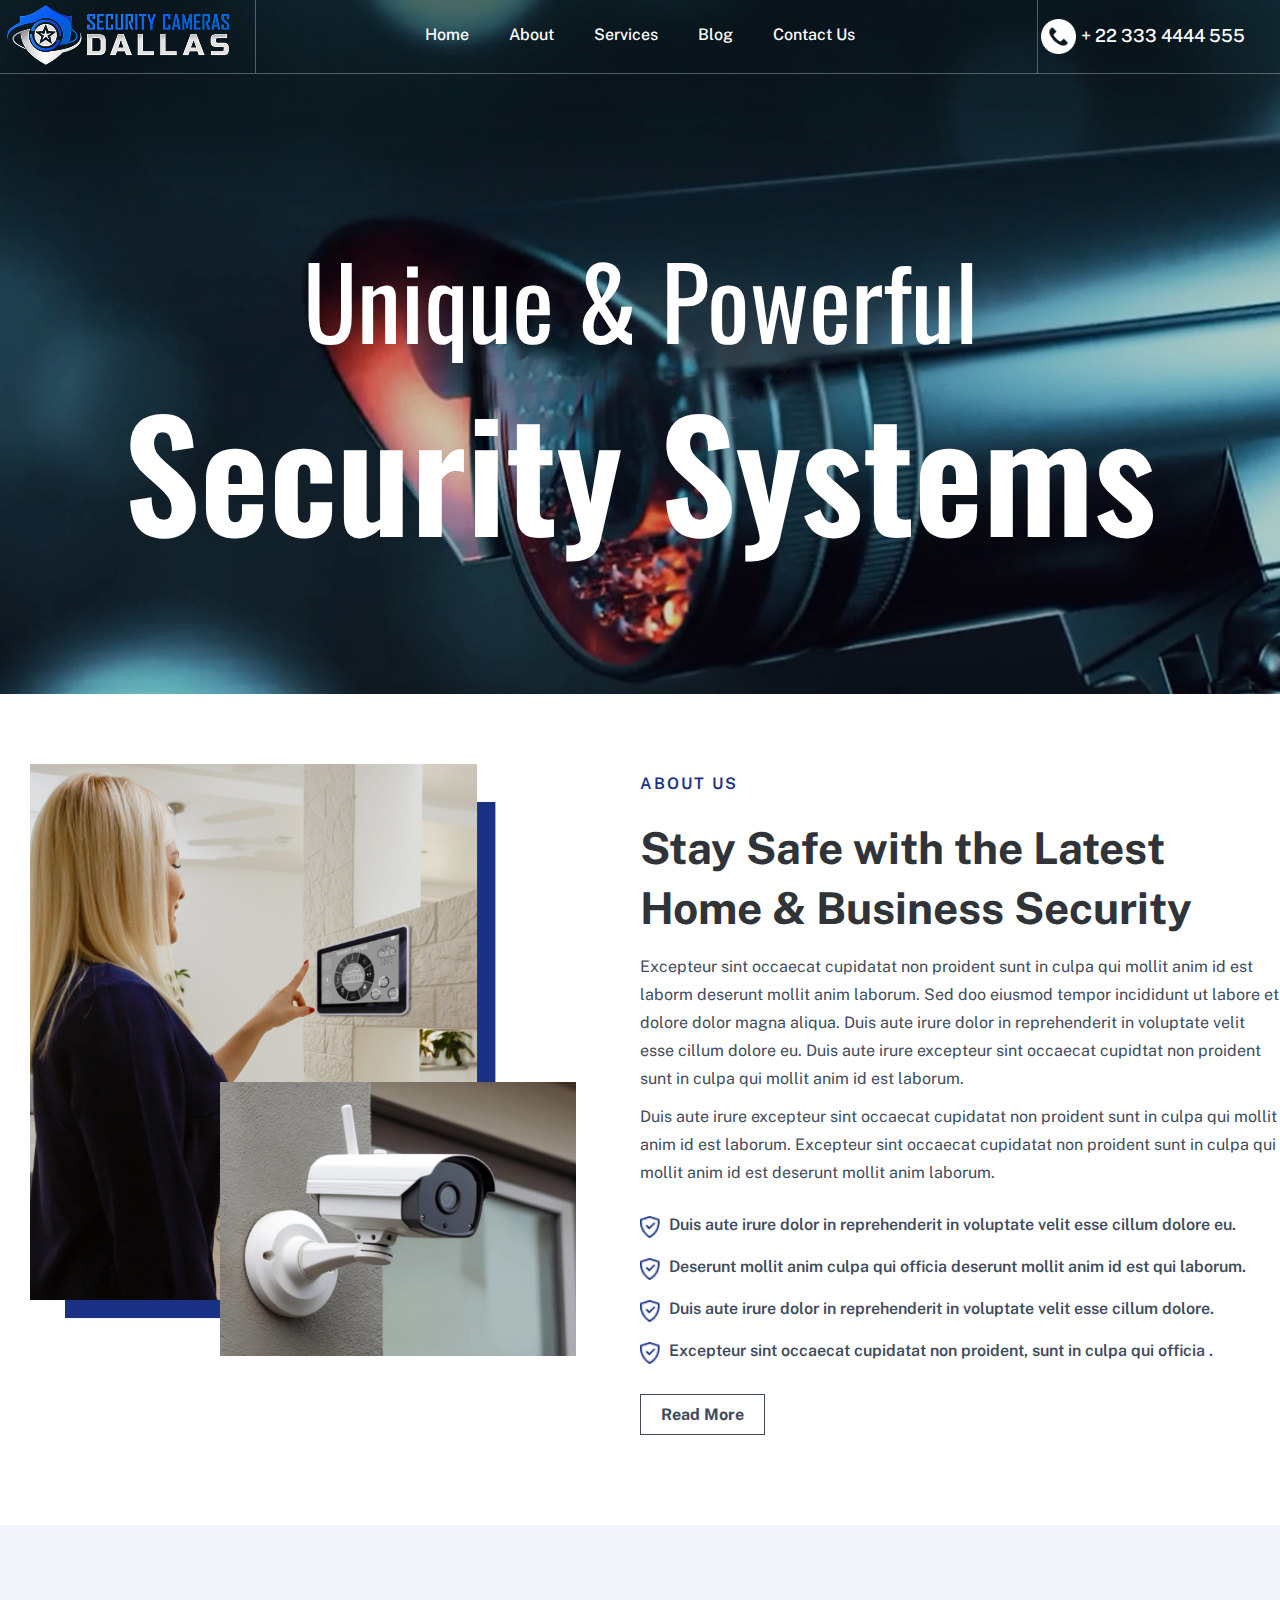
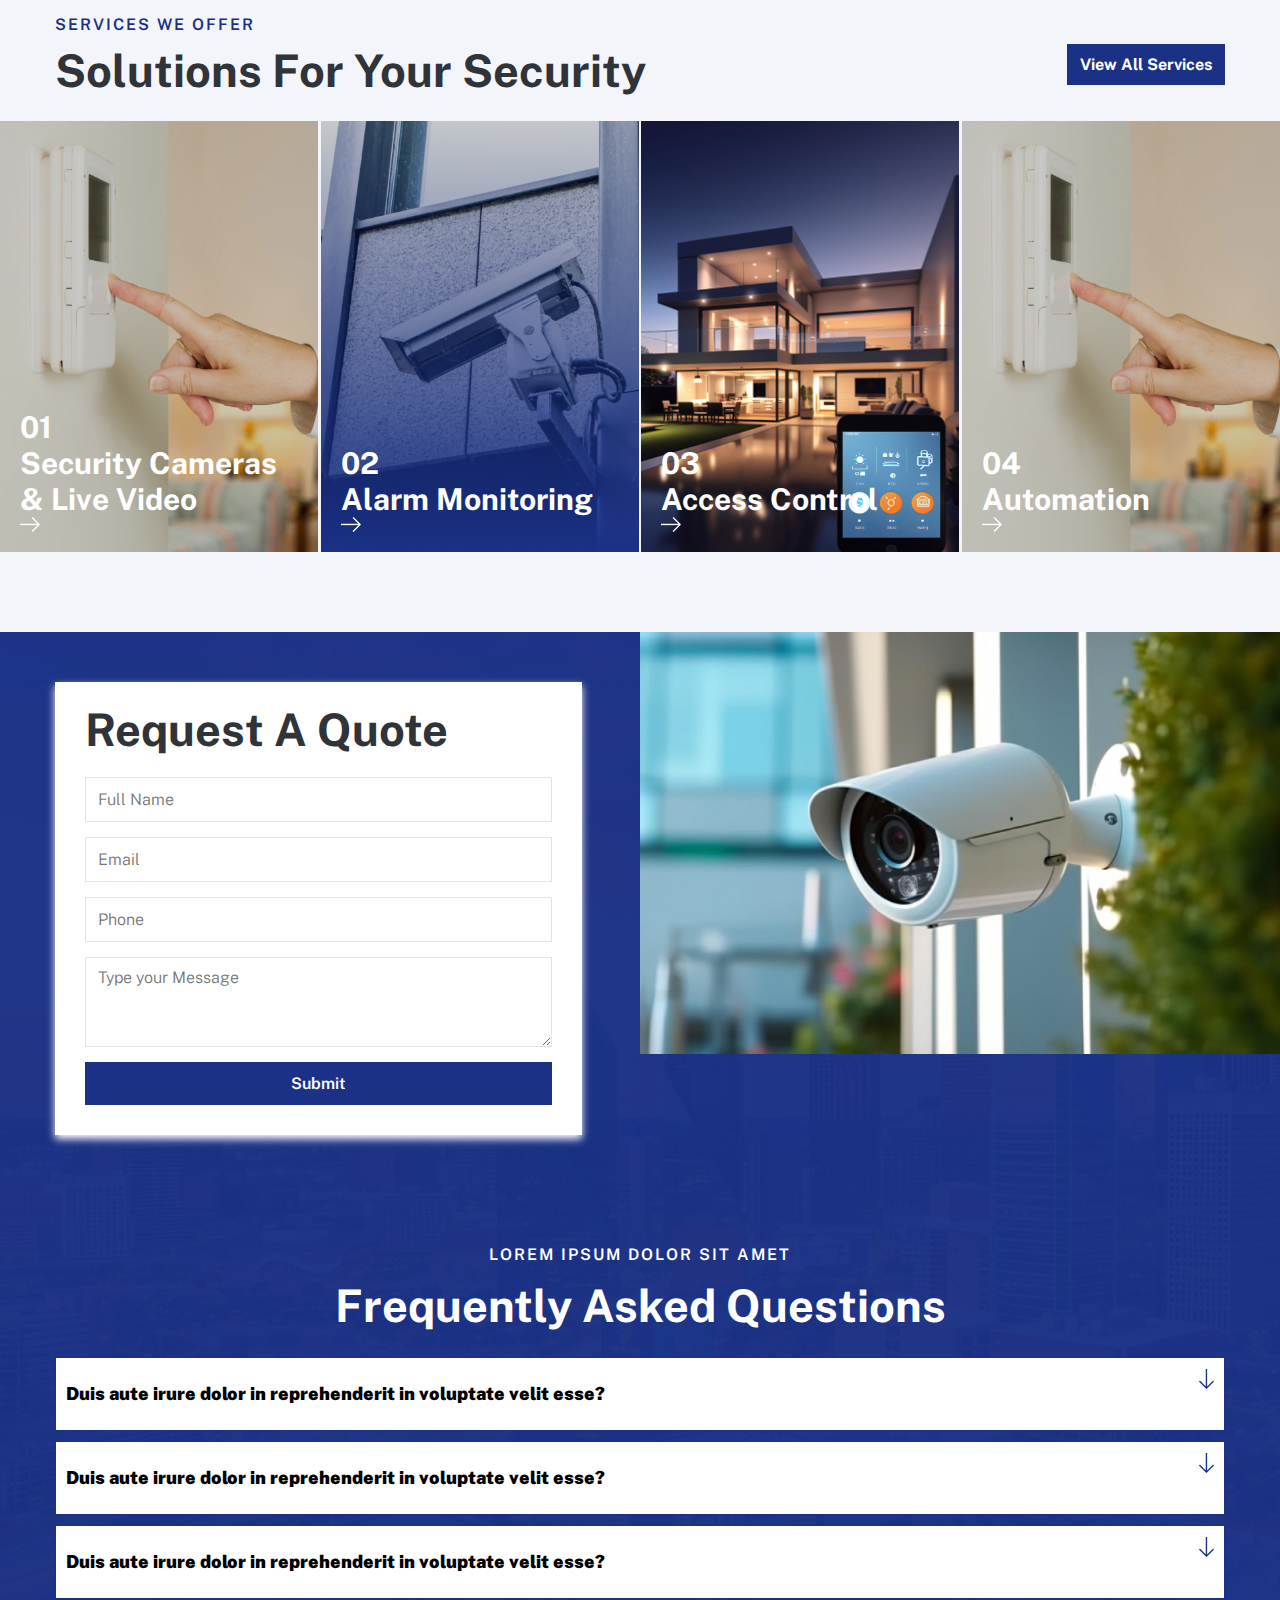
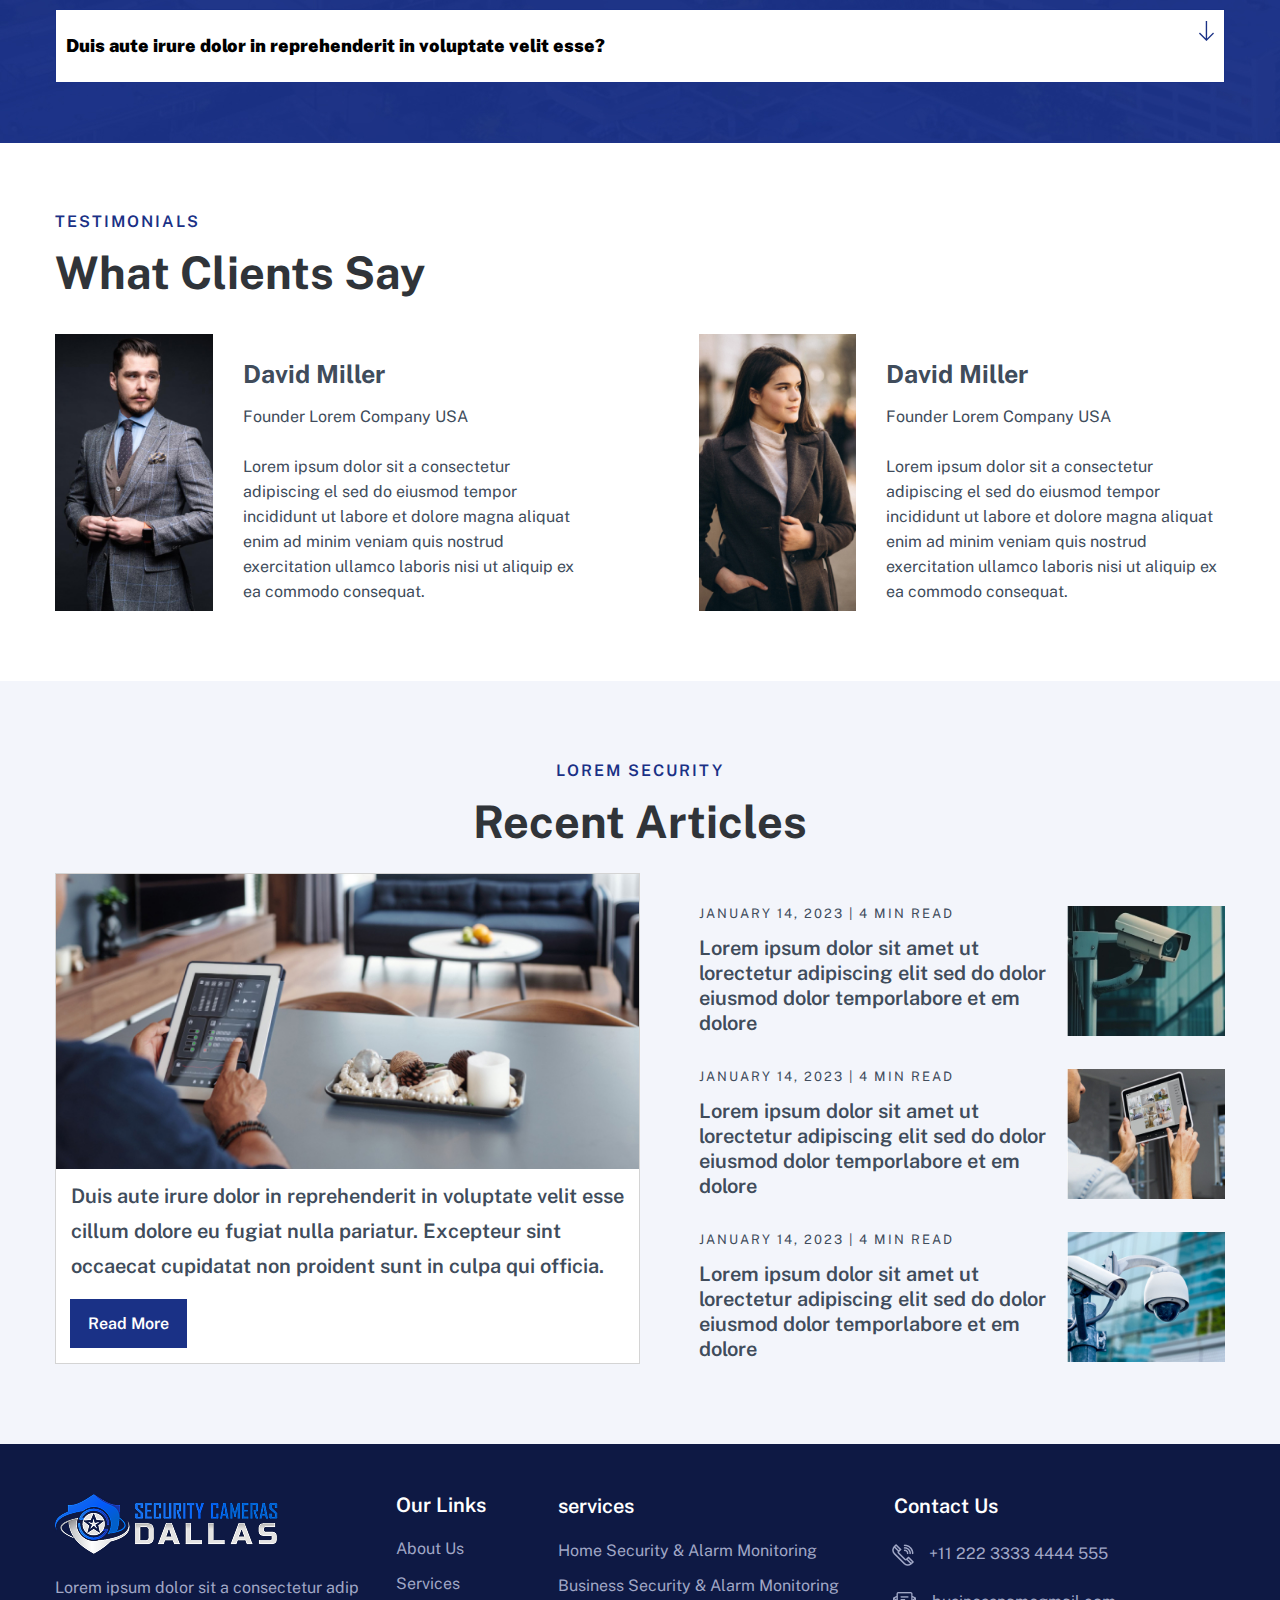
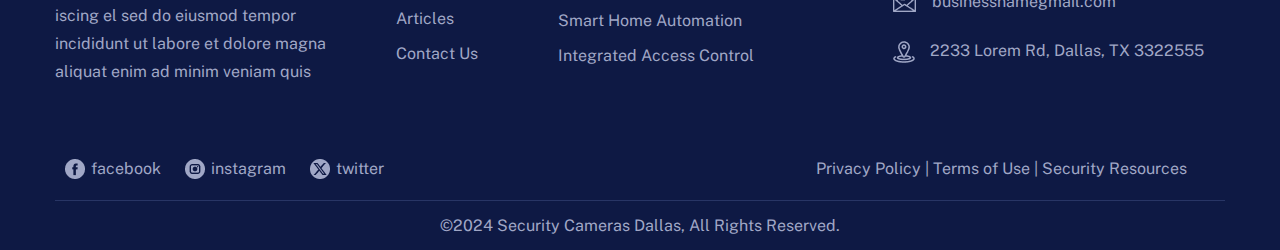
<file: index.html>
<html>
    <head>
        <link rel="stylesheet" href="style.css">
<!--         <link rel="stylesheet" href="responsive.css"> -->
        <meta name="viewport" content="width=device-width,initial-scale=1.0">
        <link rel="preconnect" href="https://fonts.googleapis.com">
<link rel="preconnect" href="https://fonts.gstatic.com" crossorigin>
<link href="https://fonts.googleapis.com/css2?family=Open+Sans:ital,wght@0,300..800;1,300..800&family=Oswald:wght@200..700&family=Plus+Jakarta+Sans:ital,wght@0,200..800;1,200..800&family=Public+Sans:ital,wght@0,100..900;1,100..900&family=Raleway:ital,wght@0,100..900;1,100..900&family=Roboto:ital,wght@0,100..900;1,100..900&family=Shippori+Mincho&display=swap" rel="stylesheet">
    </head>
    <body>
        <!--hero-header-->
        <div class="hero-header">
            <!--container2-->
              <div class="container2">
                <!--header-->
        <div class="header">
                <div class="logo">
                    <img src="image/logo.png" alt="">
                </div>
                <div class="nav-con">
                <input type="checkbox" id="menu-toggle" class="menu-toggle" />
                    <label for="menu-toggle" class="hamburger">
                    <span></span><span></span><span></span>
                   </label>
                <div class="nav-bar">
                    <ul>
                        <li><a href="#">Home </a></li>
                        <li><a href="#">About</a></li>
                        <li><a href="#">Services</a></li>
                        <li><a href="#">Blog</a></li>
                        <li><a href="#">Contact Us</a></li>
                    </ul>
                </div>
                <div class="contact">
                    <img src="image/logo2.png" alt="">
                    <p><a href="#">+ 22 333 4444 555</a></p>
                </div>
                </div>
                </div>
        </div>
        <!--banner-->
         <div class="banner">
            <!--container-->
            <div class="container">
             <div class="banner-text">
                <h2>Unique & Powerful</h2>
               <h1>Security Systems</h1>
             </div>
        </div>
       </div>
    </div>
    <!--section-->
    <div class="section">
          <div class="container2">
            <div class="img1">
                <img src="image/sec-img.jpg" alt="">
            </div>
            <div class="text1">
                <h4>About Us</h4>
                <h2>Stay Safe with the Latest Home & Business Security</h2>
                <p>Excepteur sint occaecat cupidatat non proident sunt in culpa qui mollit anim id est laborm deserunt mollit anim laborum. Sed doo eiusmod tempor incididunt ut labore et dolore dolor magna aliqua. Duis aute irure dolor in reprehenderit in voluptate velit esse cillum dolore eu. Duis aute irure excepteur sint occaecat cupidtat non proident sunt in culpa qui mollit anim id est laborum.</p>
                <p class="par1">Duis aute irure excepteur sint occaecat cupidatat non proident sunt in culpa qui mollit anim id est laborum. Excepteur sint occaecat cupidatat non proident sunt in culpa qui mollit anim id est deserunt mollit anim laborum. </p>
                <div class="sec-list">
                 <ul> 
                    <li><img src="image/sec-logo.png" ><p>Duis aute irure dolor in reprehenderit in voluptate velit esse cillum dolore eu. </p></li>     
                    <li><img src="image/sec-logo.png"><p>Deserunt mollit anim culpa qui officia deserunt mollit anim id est qui laborum.</p></li>
                    <li><img src="image/sec-logo.png" alt=""><p>Duis aute irure dolor in reprehenderit in voluptate velit esse cillum dolore.</p></li>
                    <li><img src="image/sec-logo.png" alt=""><p>Excepteur sint occaecat cupidatat non proident, sunt in culpa qui officia .</p></li>
                </ul>
                 <a class="sec1" href="#">Read More</a>
                </div>  
            </div>
         </div>
        </div>
        <!--solu-->
         <div class="solu">
            <!--container-->
            <div class="container">
            <h4>Services We Offer</h4>
            <h2>Solutions For Your Security</h2>
            <a class="view" href="#">View All Services</a>
            </div> 
            <!--container2-->
            <div class="container2">
        <div class="service-cards">

          <div class="card">
                <img src="image/sol-photo4.jpg" alt="">
             <div class="overlay">
                <h3>01</h3>
                 <h3>Security Cameras & Live Video</h3>
                  <p>Duis aute irure excepteur sint occaecat cupidatat non proident susnt in culpa qui msollit anim id est laborum. Excepteur sint occaecat cupidatat non proident id est deserunt mollit anim laborum.
                    <br>
                    <img src="image/hover-sol.png" alt="">
                    </p>
                    <div class="img2">
                    <img src="image/normal-sol.png" alt="">
                    </div>
                
                    
             </div>
         </div>

      <div class="card">
            <img src="image/sol-photo2.jpg" alt="">
              <div class="overlay">
                <h3>02</h3>
             <h3> Alarm Monitoring</h3>
             <p>Duis aute irure excepteur sint occaecat cupidatat non proident susnt in culpa qui msollit anim id est laborum. Excepteur sint occaecat cupidatat non proident id est deserunt mollit anim laborum.
                    <br>
               <img src="image/hover-sol.png" alt="">
                    </p>
                    <div class="img2">
                    <img src="image/normal-sol.png" alt="">
                    </div>
               </div> 
      </div>

      <div class="card">
         <img src="image/sol-photo3.jpg" alt="">
          <div class="overlay">
            <h3>03</h3>
          <h3>Access Control</h3>
          <p>Duis aute irure excepteur sint occaecat cupidatat non proident susnt in culpa qui msollit anim id est laborum. Excepteur sint occaecat cupidatat non proident id est deserunt mollit anim laborum.
                    <br>
                <img src="image/hover-sol.png" alt="">
                    </p>
                    <div class="img2">
                    <img src="image/normal-sol.png" alt="">
                    </div>
             </div>
           </div>

      <div class="card">
         <img src="image/sol-photo4.jpg" alt="">
          <div class="overlay">
             <h3>04</h3>
          <h3>Automation</h3>
          <p>Duis aute irure excepteur sint occaecat cupidatat non proident susnt in culpa qui msollit anim id est laborum. Excepteur sint occaecat cupidatat non proident id est deserunt mollit anim laborum.
                    <br>
                <img src="image/hover-sol.png" alt="">
                    </p>
                    <div class="img2">
                    <img src="image/normal-sol.png" alt="">
                    </div>
         </div>
       </div>
       </div>
       </div>
   </div>
   <!--intro-->
    <div class="intro">
        <!--container-->
            <div class="container">
               <div class="form-div">
                 <div class="quote-form">
                <h4>Request A Quote</h4>
                <form>
                    <input type="text" placeholder="Full Name" required/>
                    <input class="input-email" type="email" placeholder="Email" required/>
                    <input class="input-phone" type="phone" placeholder="Phone" required/>
                    <textarea class="input-text" rows="4" cols="50" placeholder="Type your Message" required></textarea>
                    <button class="btn" type="submit">Submit</button>
                </form>
                </div>
                 </div>
                 </div>
                 <!--container2-->
                 <div class="container2">
                <div class="intro-img">
                    <img src="image/intro-img.jpg" alt="">
                </div>
                </div>
                <!--container-->
                 <div class="container">
                    <div class="faq">
    <div class="faq-header">
      <p>LOREM IPSUM DOLOR SIT AMET</p>
      <h2>Frequently Asked Questions</h2>
    </div>

    <div class="faq-item">
       <h5><b> Duis aute irure dolor in reprehenderit in voluptate velit esse?</b></h5> 
       <div class="img-faq">
       <div class="img-1"><h5><img src="image/display-icon.png" alt=""></h5></div>
       <div class="img-2"><p><img src="image/hover-icon.png" alt=""></p></div>
       </div>
       <p>  Duis aute irure occaecat cupidatat non proident sunt in culpa qui mollit anim id est laborum. Excepteur sint occaecat cupidatat non proident sunt in culpa qui mollit anim id est laborum. Duis aute irure occaecat cupidatat non proident sunt in culpa qui mollit anim id est laborum. Excepteur sint occaecat cupidatat non proident sunt in culpa qui mollit anim id est deserunt mollit anim laborum.</p>   
    </div>
    
    <div class="faq-item">
       <h5><b> Duis aute irure dolor in reprehenderit in voluptate velit esse?</b></h5> 
       <div class="img-faq">
       <div class="img-1"><h5><img src="image/display-icon.png" alt=""></h5></div>
       <div class="img-2"><p><img src="image/hover-icon.png" alt=""></p></div>
       </div>
       <p>  Duis aute irure occaecat cupidatat non proident sunt in culpa qui mollit anim id est laborum. Excepteur sint occaecat cupidatat non proident sunt in culpa qui mollit anim id est laborum. Duis aute irure occaecat cupidatat non proident sunt in culpa qui mollit anim id est laborum. Excepteur sint occaecat cupidatat non proident sunt in culpa qui mollit anim id est deserunt mollit anim laborum.</p>   
       </div>

    <div class="faq-item">
     <h5><b> Duis aute irure dolor in reprehenderit in voluptate velit esse?</b></h5> 
       <div class="img-faq">
       <div class="img-1"><h5><img src="image/display-icon.png" alt=""></h5></div>
       <div class="img-2"><p><img src="image/hover-icon.png" alt=""></p></div>
       </div>
       <p>  Duis aute irure occaecat cupidatat non proident sunt in culpa qui mollit anim id est laborum. Excepteur sint occaecat cupidatat non proident sunt in culpa qui mollit anim id est laborum. Duis aute irure occaecat cupidatat non proident sunt in culpa qui mollit anim id est laborum. Excepteur sint occaecat cupidatat non proident sunt in culpa qui mollit anim id est deserunt mollit anim laborum.</p>   
       </div>


   <div class="faq-item">
      <h5><b> Duis aute irure dolor in reprehenderit in voluptate velit esse?</b></h5> 
       <div class="img-faq">
       <div class="img-1"><h5><img src="image/display-icon.png" alt=""></h5></div>
       <div class="img-2"><p><img src="image/hover-icon.png" alt=""></p></div>
       </div>
       <p>  Duis aute irure occaecat cupidatat non proident sunt in culpa qui mollit anim id est laborum. Excepteur sint occaecat cupidatat non proident sunt in culpa qui mollit anim id est laborum. Duis aute irure occaecat cupidatat non proident sunt in culpa qui mollit anim id est laborum. Excepteur sint occaecat cupidatat non proident sunt in culpa qui mollit anim id est deserunt mollit anim laborum.</p>   
       </div>
       </div>
    </div>
    </div>

    <!--client-side-->
       <div class="client-side">
        <!--container-->
        <div class="container">
        <h5>Testimonials</h5>
        <h2>What Clients Say</h2>
        <div class="client-com">
            <div class="client-1">
               <img src="image/client-1.jpg" alt="">
                <div class="text-client1">
                    <h3>David Miller</h3>
                    <h5>Founder Lorem Company USA</h5>
                    <p>Lorem ipsum dolor sit a consectetur adipiscing el sed do eiusmod tempor incididunt ut labore et dolore magna aliquat enim ad minim veniam quis nostrud exercitation ullamco laboris nisi ut aliquip ex ea commodo consequat.</p>
                </div>  
            </div>
             <div class="client-2">
                <img src="image/client-2.jpg" alt="">
                <div class="text-client1">
                    <h3>David Miller</h3>
                    <h5>Founder Lorem Company USA</h5>
                    <p>Lorem ipsum dolor sit a consectetur adipiscing el sed do eiusmod tempor incididunt ut labore et dolore magna aliquat enim ad minim veniam quis nostrud exercitation ullamco laboris nisi ut aliquip ex ea commodo consequat.</p>
                </div>  
            </div>
        </div>
        </div>
       </div>
       <!--article-->
       <div class="article">
        <!--container-->
        <div class="container">
        <h5>Lorem Security</h5>
        <h2>Recent Articles</h2>
        <div class="article-card">
            <img src="image/article-cardimg.jpg" alt="">
            <p>Duis aute irure dolor in reprehenderit in voluptate velit esse cillum dolore eu fugiat nulla pariatur. Excepteur sint occaecat cupidatat non proident sunt in culpa qui officia.</p>
             <a href="#">Read More</a>
        </div>
        <div class="article-box">
            <div class="box">
                <div class="text-art">
                <h5>January 14, 2023  |  4 Min Read</h5>
                <p>Lorem ipsum dolor sit amet ut lorectetur adipiscing elit sed do dolor eiusmod dolor temporlabore et em dolore</p>
                </div>
                <img src="image/art-img1.jpg" alt="">
            </div>
             <div class="box">
                <div class="text-art">
                <h5>January 14, 2023  |  4 Min Read</h5>
                <p>Lorem ipsum dolor sit amet ut lorectetur adipiscing elit sed do dolor eiusmod dolor temporlabore et em dolore</p>
                </div>
                <img src="image/art-img2.jpg" alt="">
            </div>
             <div class="box">
                 <div class="text-art">
                <h5>January 14, 2023  |  4 Min Read</h5>
                <p>Lorem ipsum dolor sit amet ut lorectetur adipiscing elit sed do dolor eiusmod dolor temporlabore et em dolore</p>
                </div>
                <img src="image/art-img3.jpg" alt="">
            </div>
        </div>
        </div>
       </div>
       <!--footer-->
       <div class="footer">
        <!--container-->
         <div class="container">
            <div class="footer-div">
                  <div class="footer1">
                        <img src="image/logo.png"NFT Logo />
                        <p>Lorem ipsum dolor sit a consectetur adip iscing el sed do eiusmod tempor incididunt ut labore et dolore magna aliquat enim ad minim veniam quis </p>
                    </div>
                
        <div class="footer2">
             <h4 class="text">Our Links</h4>
                        <ul class="links-list">
                        <li><a href="#">About Us</a></li>
                        <li><a href="#">Services</a></li>
                        <li><a href="#">Articles</a></li>
                        <li><a href="#">Contact Us</a></li>
                        </ul>
        </div>
       
        <div class="footer3">
             <h4 class="text9">services</h4>
                     <ul class="list">
                    <li><a href="#">Home Security & Alarm Monitoring</a></li>
                   <li><a href="#">Business Security & Alarm Monitoring</a></li>
                   <li><a href="#">Smart Home Automation</a></li>
                   <li><a href="#">Integrated Access Control</a></li>
                </ul>
        </div>
        <div class="footer4">
             <h4>Contact Us</h4>
                <ul>
                    <li class="list1"><img src="image/img1-foot.png" alt=""><p>+11 222 3333 4444 555</p></li>     
                    <li class="list2"><img src="image/img2-foot.png" alt=""><p>businessnamegmail.com</p></li>
                    <li class="list3"><img src="image/img3-foot.png" alt=""><p>2233 Lorem Rd, Dallas, TX 3322555</p></li>
                </ul>
            </div>
           </div>
    


        <div class="footer5">
            <div class="left-side">
             <ul>
                <li><img src="image/facebook-icon.png" alt="">facebook</li>
                <li><img src="image/inst-icon.png" alt="">instagram</li>
                <li><img src="image/twi-icon.png" alt="">twitter</li>
                </ul>
            </div>
            <div class="right-side">
                <p>Privacy Policy  |  Terms of Use  |  Security Resources</p>
            </div>
        </div>
        <div class="footer6">
            <p>©2024 Security Cameras Dallas, All Rights Reserved.</p>
        </div>
          </div>
        </div>
       </div>
    </body>
</html>
</file>
<file: style.css>
*{
    box-sizing: border-box;
    padding: 0px;
    margin: 0px;
}
/*--container-*/
.container{
    max-width: 1170px;
    margin: 0 auto;
}
.container2{
    max-width: 1400px;
    margin: 0 auto;
}
/*--hero-header-*/
.hero-header{
    background: url(image/hero-header-banner.jpg);
    background-size: cover;
    background-position: center;
    float: left;
    width: 100%;
}
/*---header-*/
.header {
    width: 100%;
    float: left;
    border-bottom: 1px solid rgba(255, 255, 255, 0.3);
}
.logo {
    width: 20%;
    float: left;
   border-right: 1.5px solid rgba(255, 255, 255, 0.3);
    padding: 5px 0px 8px 7px;
}
.nav-bar {
    width: 60%;
    float: left;
}
.menu-toggle {
  display: none;
}

.hamburger {
  display: none;
  flex-direction: column;
  cursor: pointer;
  gap: 5px;
}

.hamburger span {
  height: 3px;
  width: 25px;
  background-color: white;
  display: block;
  border-radius: 2px;
}
.nav-bar ul {
    display: flex;
    gap: 40px;
    list-style-type: none;
    justify-content: center;
   padding: 25px 0px;
}
.nav-bar li {
    font-family: Public Sans;
    font-weight: 500;
    font-size: 16px;
}
.nav-bar a {
    float: left;
    text-decoration: none;
    color: rgba(255, 255, 255, 1);
}
.nav-bar a:hover {
    color: blue;
}
.contact {
    width: 19%;
    float: right;
    border-left: 1.5px solid rgba(255, 255, 255, 0.3);
    display: flex;
    gap: 5px;
    padding: 15px 3px;
}

.contact img {
    float: left;
    width: 35px;
    padding: 4px 0px;
}
.contact p {
    font-family: Public Sans;
    font-weight: 500;
    font-size: 18px;
    color: rgba(255, 255, 255, 1);
    padding: 10px 0px 0px 0px;
    float: right;
}
.contact a {
    color: white;
    text-decoration: none;
}
.contact a:hover {
    color: blue;
}
/*--banner-*/
.banner {
    width: 100%;
    float: left;
    padding: 70px 0px;
}
.banner-text {
    padding: 70px 0px;
}
.banner-text h2 {
    color: rgba(255, 255, 255, 1);
    font-family: Oswald;
    font-weight: 400;
    font-size: 100px;
    line-height: 170px;
    text-align: center;
}
.banner-text h1 {
    color: rgba(255, 255, 255, 1);
    font-family: Oswald;
    font-weight: 600;
    font-size: 150px;
    line-height: 170px;
    text-align: center;
}
/*--section-*/
.section {
    width: 100%;
    float: left;
     padding: 70px 0px;
}
.img1 {
    width: 45%;
    float: left;
    padding-left: 30px;
}
.img1 img {
    max-width: 100%;
}
.text1 {
    width: 50%;
    float: right;
}

.text1 h4 {
    font-family: Public Sans;
    font-weight: 600;
    font-size: 16px;
    text-transform: uppercase;
    color: rgba(26, 49, 134, 1);
    padding: 10px 0px;
    letter-spacing: 2px;
}
.text1 h2 {
    font-family: Public Sans;
    font-weight: 700;
    font-size: 44px;
    line-height: 60px;
    padding: 15px 0px;
    color: rgba(48, 52, 57, 1);
}
.text1 p {
    font-family: Public Sans;
    font-weight: 400;
    font-size: 16px;
    line-height: 28px;
    color: rgba(64, 76, 91, 1);
}
p.par1 {
    font-family: Public Sans;
    font-weight: 400;
    font-size: 16px;
    line-height: 28px;
   padding-top: 10px;
    color: rgba(64, 76, 91, 1);
}
.sec-list ul {
    list-style-type: none;
  padding: 10px 0px;
}
.sec-list li {
    padding: 14px 0px 0px 0px;
}
.sec-list li img {
    float: left;
    width: 20px;
    padding-top: 5px;
}
.sec-list li p {
    font-family: Public Sans;
    font-weight: 600;
    font-size: 16px;
    padding-left: 29px;
}
a.sec1 {
    text-decoration: none;
    padding: 10px 20px;
    font-family: Public Sans;
    font-weight: 700;
    font-size: 16px;
    border: 1.5px solid rgba(64, 76, 91, 1);
    color: rgba(64, 76, 91, 1);
    line-height: 80px;
}
a.sec1:hover {
    color: white;
    background-color: rgba(26, 49, 134, 1);
}
/*-solu-*/
.solu {
    width: 100%;
    float: left;
    background-color: rgba(243, 245, 251, 1);
    padding: 80px 0px;
}
.solu h4 {
    font-family: Public Sans;
    font-weight: 600;
    font-size: 16px;
    text-transform: uppercase;
    color: rgba(26, 49, 134, 1);
    padding: 10px 0px;
    letter-spacing: 2px;
}
.solu h2 {
    font-family: Public Sans;
    font-weight: 700;
    font-size: 45px;
    float: left;
    color: rgba(48, 52, 57, 1);
}
a.view {
    font-family: Public Sans;
    font-weight: 700;
    font-size: 16px;
    float: right;
    border: 1px solid rgba(26, 49, 134, 1);
    background: rgba(26, 49, 134, 1);
    color: rgba(255, 255, 255, 1);
    text-decoration: none;
    padding: 10px 12px;
}
a.view:hover {
    color: black;
    background-color: white;
    border: 1px solid rgba(26, 49, 134, 1);
}
.service-cards {
    float: left;
    display: flex;
    width: 100%;
    gap: 2px;
    padding-top: 24px;
}
.card {
    width: 25%;
    float: left;
    position: relative;
    flex: 1;
    overflow: hidden;
}
.card img {
    max-width: 100%;
}
.overlay {
    position: absolute;
    bottom: 0;
    color: #fff;
    padding: 20px;
}
.overlay h3 {
    font-family: Public Sans;
    font-weight: 700;
    font-size: 30px;
    text-transform: capitalize;
}
.overlay p {
    display: none;
    font-family: Public Sans;
    font-weight: 400;
    font-size: 16px;
    line-height: 28px;
}
.overlay:hover p {
    display: block;
}
.overlay:hover .img2 {
    display: none;
}
/*--intro-*/
.intro {
    width: 100%;
    float: left;
    background: url(image/intro-background.jpg);
}
.intro-img {
    width: 50%;
    float: right;
}
.intro-img img {
    max-width: 100%;
    height: auto;
}
.form-div h4 {
    font-family: Public Sans;
    font-weight: 700;
    font-size: 45px;
    line-height: 35px;
    padding-bottom: 30px;
    color: rgba(48, 52, 57, 1);
}
.form-div {
    width: 50%;
    float: left;
    padding: 50px 0px;
}
.quote-form {
    width: 90%;
    background: white;
    padding: 30px;
    box-shadow: 0 4px 8px  #ffffff;;
}
.quote-form input, textarea {
    width: 100%;
    padding: 12px;
    margin-bottom: 15px;
    border: 1px solid rgba(227, 227, 227, 1);
    font-family: Public Sans;
    font-weight: 300;
    font-size: 16px;
    line-height: 16px;
    color: rgba(64, 76, 91, 1);
}
button.btn {
    width: 100%;
    padding: 12px;
    color: white;
    border: none;
    cursor: pointer;
    background: rgba(26, 49, 134, 1);
    font-family: Public Sans;
    font-weight: 600;
    font-size: 16px;
}
button.btn:hover {
    color: rgba(26, 49, 134, 1);
    background: white;
    border: 1px solid rgba(26, 49, 134, 1);
}
.faq {
    padding: 60px 0px;
    float: left;
}
.faq-header {
    width: 100%;
    float: left;
}
.faq-header p {
    font-family: Public Sans;
    font-weight: 600;
    font-size: 16px;
    text-align: center;
    text-transform: uppercase;
    color: rgba(255, 255, 255, 1);
    letter-spacing: 2px;
}

.faq-header h2 {
    font-family: Public Sans;
    font-weight: 700;
    font-size: 45px;
    text-align: center;
    color: rgba(255, 255, 255, 1);
    padding: 15px 0px;
}

.faq-item {
    background-color: white;
    float: left;
    padding: 11px 10px;
    border: 1px solid rgba(26, 49, 134, 1);
    width: 100%;
    margin-top: 10px;
}

.faq-item h5 {
    font-family: Public Sans;
    font-weight: 700;
    font-size: 18px;
    float: left;
    line-height: 50px;
}
.faq-item p {
    display: none;
    font-family: Public Sans;
    font-weight: 400;
    font-size: 16px;
    line-height: 23px;
    float: left;
    color: rgba(64, 76, 91, 1);
}
.faq-item:hover p {
    display: block;
}
.faq-item h5 img {
    float: left;
}
.faq-item:hover h5 img {
    display: none;
}
.img-faq {
    float: right;
}
.img-1 {
    display: block;
}

.img-faq:hover .img-1 {
    display: none;
}
.img-faq:hover .img-2{
    display: block;
}
/*--client-side-*/
.client-side {
    width: 100%;
    float: left;
   padding: 70px 0px;
}
.client-side h5 {
    font-family: Public Sans;
    font-weight: 600;
    font-size: 16px;
    line-height: 18px;
    text-transform: uppercase;
    color: rgba(26, 49, 134, 1);
    letter-spacing: 2px;
}
 .client-side h2 {
    font-family: Public Sans;
    font-weight: 700;
    font-size: 45px;
    padding: 15px 0px;
    color: rgba(48, 52, 57, 1);
}
.client-com {
    width: 100%;
    float: left;
    padding-top: 20px;
}
.client-1 {
    width: 45%;
    float: left;
}
.client-1 img {
    float: left;
    width: 30%;
}
.text-client1 {
    float: right;
    width: 70%;
 padding: 25px 0px 0px 30px;
}
.text-client1 h3 {
    font-family: Public Sans;
    font-weight: 700;
    font-size: 25px;
    color: rgba(64, 76, 91, 1);
}
.text-client1 h5 {
    font-family: Public Sans;
    font-weight: 400;
    font-size: 16px;
    line-height: 35px;
    color: rgba(64, 76, 91, 1);
  padding: 10px 0px 20px 0px;
   text-transform: none;
    letter-spacing: 0px;
}
.text-client1 p {
    font-family: Public Sans;
    font-weight: 400;
    font-size: 16px;
  line-height: 25px;
  color: rgba(64, 76, 91, 1);
}
.client-2 {
    width: 45%;
    float: right;
}
.client-2 img {
    width: 30%;
    float: left;
}
/*--article-*/
.article {
    width: 100%;
    float: left;
    background-color: rgba(243, 245, 251, 1);
    padding: 80px 0px;
}
.article h5 {
    font-family: Public Sans;
    font-weight: 600;
    font-size: 16px;
    text-align: center;
    text-transform: uppercase;
    color: rgba(26, 49, 134, 1);
    letter-spacing: 2px;
}
.article h2 {
    font-family: Public Sans;
    font-weight: 700;
    font-size: 45px;
    text-align: center;
    padding: 15px 0px 25px 0px;
    color: rgba(48, 52, 57, 1);
}

.article-card {
    width: 50%;
    float: left;
    border: 1px solid rgba(212, 212, 212, 1);
    background-color: rgba(255, 255, 255, 1);
    padding-bottom: 10px;
}
.article-card img {
    max-width: 100%;
}
.article-card p {
    font-family: Public Sans;
    font-weight: 600;
    font-size: 20px;
    line-height: 35px;
    padding: 10px 15px;
    color: rgba(64, 76, 91, 1);

}
.article-card a {
    font-family: Public Sans;
    font-weight: 600;
    font-size: 16px;
    line-height: 59px;
    padding: 15px 18px;
    text-decoration: none;
    color: rgba(255, 255, 255, 1);
    background-color: rgba(26, 49, 134, 1);
    margin-left: 14px;
}
.article-card a:hover {
    background-color: white;
    border: 1px solid rgba(26, 49, 134, 1);
    color: rgba(26, 49, 134, 1);
}
.box {
    width: 100%;
    float: left;
    display: flex;
    gap: 10px;
    margin-top: 33px;
}
.article-box {
    width: 45%;
    float: right;
}
.box img {
    width: 30%;
}
.text-art h5 {
    font-family: Public Sans;
    font-weight: 400;
    font-size: 13px;
    color: rgba(64, 76, 91, 1);
    text-align: left;
}
.text-art p {
    font-family: Public Sans;
    font-weight: 600;
    font-size: 20px;
    line-height: 25px;
    color: rgba(64, 76, 91, 1);
    padding-top: 15px;
}
/*--footer-*/
.footer {
    width: 100%;
    float: left;
    background-color: rgba(14, 25, 68, 1);
}
.footer-div {
    padding: 50px 0px;
    float: left;
}
.footer1 {
    width: 27%;
    float: left;
}
.footer1 p {
    font-family: Public Sans;
    font-weight: 400;
    font-size: 16px;
    line-height: 28px;
    color: rgba(160, 167, 198, 1);
    padding: 20px 10px 0px 0px;
}
.footer2 {
    width: 16%;
    float: left;
    padding: 0px 0px 0px 25px;
}
h4.text {
    font-family: Public Sans;
    font-weight: 600;
    font-size: 20px;
    line-height: 22px;
    color: rgba(255, 255, 255, 1);
}
ul.links-list {
    list-style: none;
    padding: 15px 0px;
}
ul.links-list li {
    font-family: Public Sans;
    font-weight: 400;
    font-size: 16px;
    line-height: 35px;
}
ul.links-list li a {
    text-decoration: none;
    color: rgba(160, 167, 198, 1);
}
.footer3 {
    width: 27%;
    float: left;
}
h4.text9 {
    font-family: Public Sans;
    font-weight: 600;
    font-size: 20px;
    color: rgba(255, 255, 255, 1);
}
ul.list {
    list-style-type: none;
    padding: 15px 0px;
}
ul.list li {
    font-family: Public Sans;
    font-weight: 400;
    font-size: 16px;
    line-height: 35px;
}
ul.list li a {
    text-decoration: none;
    color: rgba(160, 167, 198, 1);
}
.footer4 {
    width: 30%;
    float: left;
}
.footer4 h4 {
    font-family: Public Sans;
    font-weight: 600;
    font-size: 20px;
    color: rgba(255, 255, 255, 1);
    padding-left: 20px;
}
.footer4 ul {
    list-style: none;
    padding-top: 12px;
}
li.list1 {
    padding: 14px 18px;
}
li.list1 img {
    float: left;
    margin-right: 15px;
}

li.list1 p {
    font-family: Public Sans;
    font-weight: 400;
    font-size: 16px;
    color: rgba(160, 167, 198, 1);
}
li.list2 {
    padding: 15px 19px;
}
li.list2 img {
    float: left;
    margin-right: 15px;
}

li.list2 p {
    font-family: Public Sans;
    font-weight: 400;
    font-size: 16px;
    color: rgba(160, 167, 198, 1);
}
li.list3 {
    padding: 15px 19px;
}
li.list3 img {
    float: left;
    margin-right: 15px;
}

li.list3 p {
    font-family: Public Sans;
    font-weight: 400;
    font-size: 16px;
    color: rgba(160, 167, 198, 1);
}
.footer5 {
    width: 100%;
    float: left;
    border-bottom: 1px solid rgba(40, 53, 101, 1);
    padding: 21px 0px;
}
.left-side {
    width: 50%;
    float: left;
}
.left-side li img {
    float: left;
    margin-right: 6px;
}
.left-side ul {
    list-style: none;
}
.left-side li {
    text-decoration: none;
    font-family: Public Sans;
    font-size: 16px;
    color: rgba(160, 167, 198, 1);
    display: inline-block;
    padding: 0px 10px;
}
.right-side {
    width: 35%;
    float: right;
}
.right-side p {
    font-family: Public Sans;
    font-weight: 400;
    font-size: 16px;
    color: rgba(160, 167, 198, 1);
}
.footer6 {
    width: 100%;
    float: left;
}
.footer6 p {
    font-family: Public Sans;
    font-size: 16px;
    color: rgba(160, 167, 198, 1);
    text-align: center;
    padding: 15px 0px;
}
</file>
